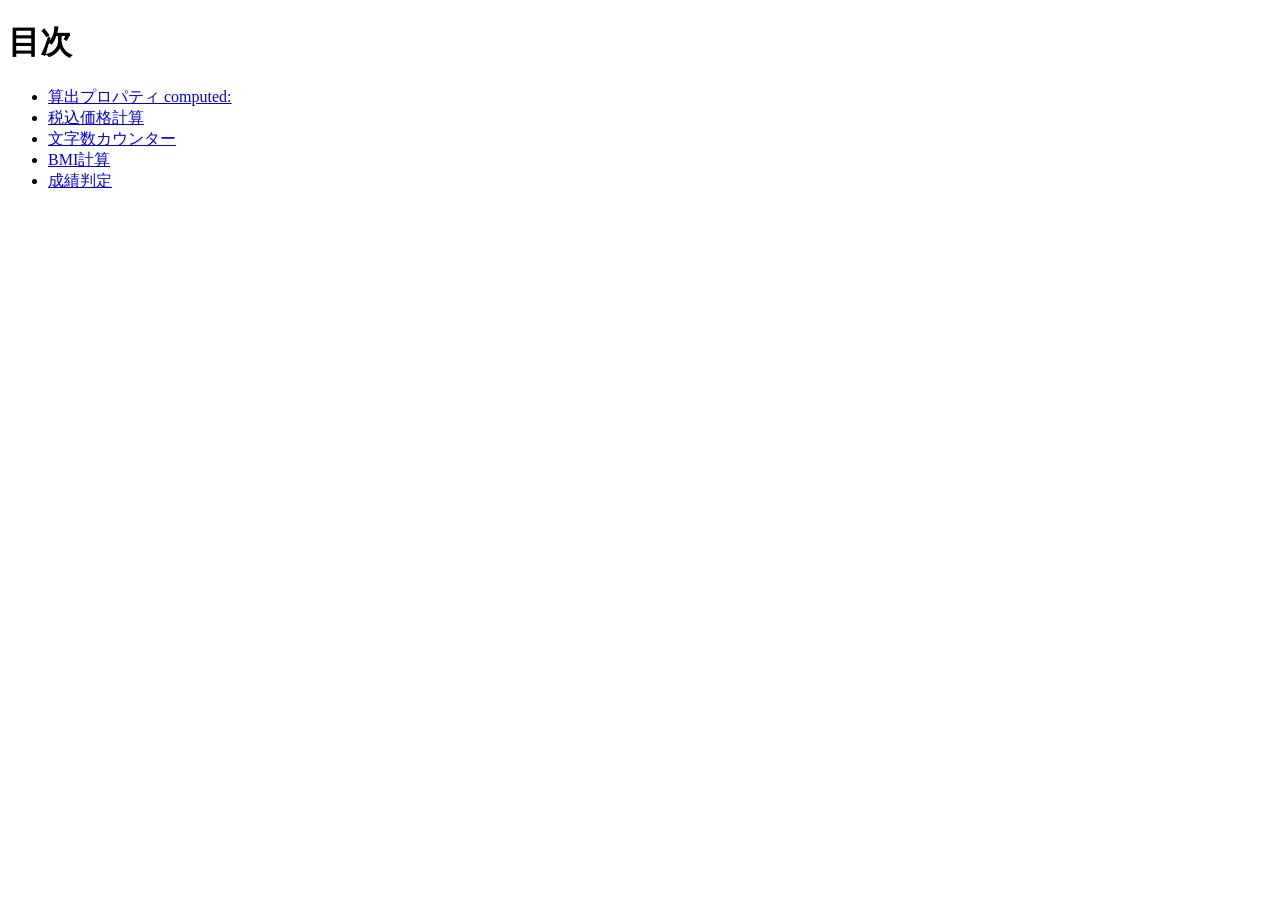
<file: index.html>
<!DOCTYPE html>
<html lang="ja">
<head>
  <meta charset="UTF-8">
  <title>20261106-wa</title>
</head>
<body>
  <h1>目次</h1>

  <ul>
    <li><a href="computed/index.html">算出プロパティ computed:</a></li>
    <li><a href="practice-1/index.html">税込価格計算</a></li>
    <li><a href="practice-2/index.html">文字数カウンター</a></li>
    <li><a href="practice-3/index.html">BMI計算</a></li>
    <li><a href="practice-4/index.html">成績判定</a></li>
  </ul>
</body>
</html>
</file>
